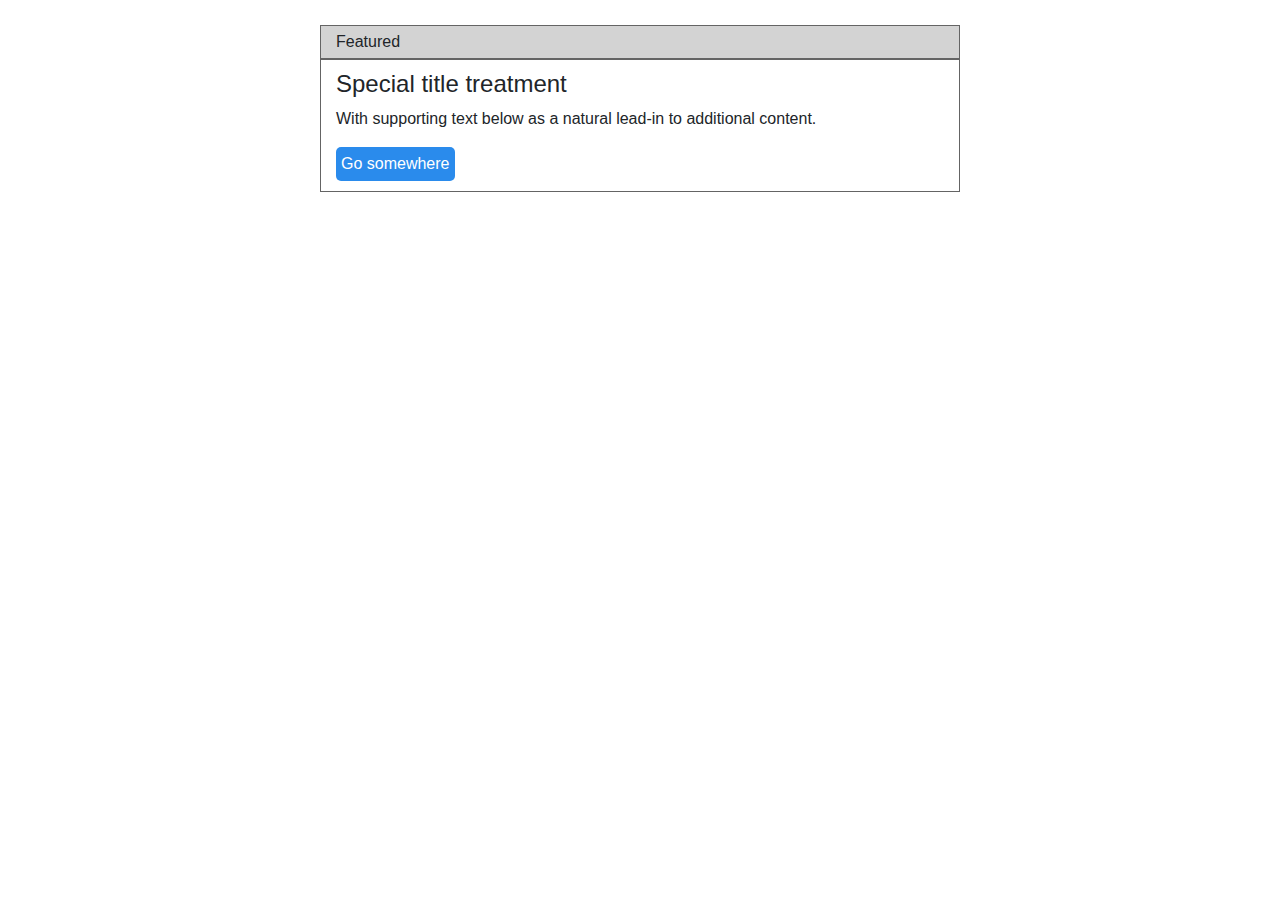
<file: lb13/index.html>
<!DOCTYPE html>
<html lang="en">

<head>
  <!-- Required meta tags -->
  <meta charset="utf-8" />
  <meta name="viewport" content="width=device-width, initial-scale=1, shrink-to-fit=no" />

  <!-- Bootstrap CSS -->
  <link rel="stylesheet" href="style.css" />
  <link rel="stylesheet" href="css/bootstrap.css" />
  <title>Modal</title>
</head>

<body>
  <div class="container-fluid" style="margin-bottom: 25px; margin-top: 25px;">
    <div class="row justify-content-center">
      <div class="col-lg-6 title">Featured</div>
    </div>
    <div class="row justify-content-center">
      <div class="col-lg-6 text">
        <h4>Special title treatment</h4>
        <p>
          With supporting text below as a natural lead-in to additional
          content.
        </p>
        <button class="button" onclick="viewBlock()">Go somewhere</button>
      </div>
    </div>
  </div>

  <div id="modal" class="container modal1" style="max-width: 600px; margin-left: 390px; padding: 10px;" hidden>
    <div class="row modalTitle" style="border-top: none; margin: 0px;">
      <h4>Modal title</h4>
      <button class="backspace" onclick="hideBlock()">
        <svg class="bi bi-backspace" width="2em" height="2em" viewBox="0 0 13 13" fill="currentColor">
          <path fill-rule="evenodd" d="M5.83 5.146a.5.5 0 000 .708l5 5a.5.5 0 00.707-.708l-5-5a.5.5 0 00-.708 0z"
            clip-rule="evenodd" />
          <path fill-rule="evenodd" d="M11.537 5.146a.5.5 0 010 .708l-5 5a.5.5 0 01-.708-.708l5-5a.5.5 0 01.707 0z"
            clip-rule="evenodd" />
        </svg>
      </button>
    </div>
    <div class="modal2">Modal body text goes here</div>
    <div class="modal2" style="align-items: center;">
      <button class="button2" onclick="hideBlock()">
        Close
      </button>
      <button class="button">Save changes</button>
    </div>
  </div>
  <script src="js/script.js"></script>
  <script src="js/jquery-3.5.1.min.js"></script>
  <script src="js/bootstrap.min.js"></script>
</body>

</html>
</file>
<file: lb13/style.css>
.title {
  border: rgb(100, 100, 100) solid 1px;
  padding: 4px;
  background-color: rgb(211, 211, 211);
}

.text {
  border-top: none;
  padding: 10px;
  border: 1px solid rgb(100, 100, 100);
}

.button {
  width: auto;
  height: auto;
  background-color: rgb(42, 139, 236);
  color: white;
  text-align: center;
  padding: 5px;
  border: 0px;
  border-radius: 5px;
}

.modal1 {
  border: 1px solid rgb(100, 100, 100);
  border-radius: 0px;
  margin: 0px;
  width: 200px;
}

.modal2 {
  width: 100%;
  min-height: 0px;
  max-height: auto;
  border-top: 1px solid rgb(100, 100, 100);
  padding: 10px;
  display: flex;
}

.backspace {
  background-color: rgb(255, 255, 255);
  width: 50px;
  border: none;
  margin-left: auto;
  height: 0px;
}

.button2 {
  margin-right: 10px;
  margin-left: auto;
  background-color: rgb(167, 165, 165);
  color: white;
  text-align: center;
  padding: 5px;
  border: 0px;
  border-radius: 5px;
}
}
</file>
